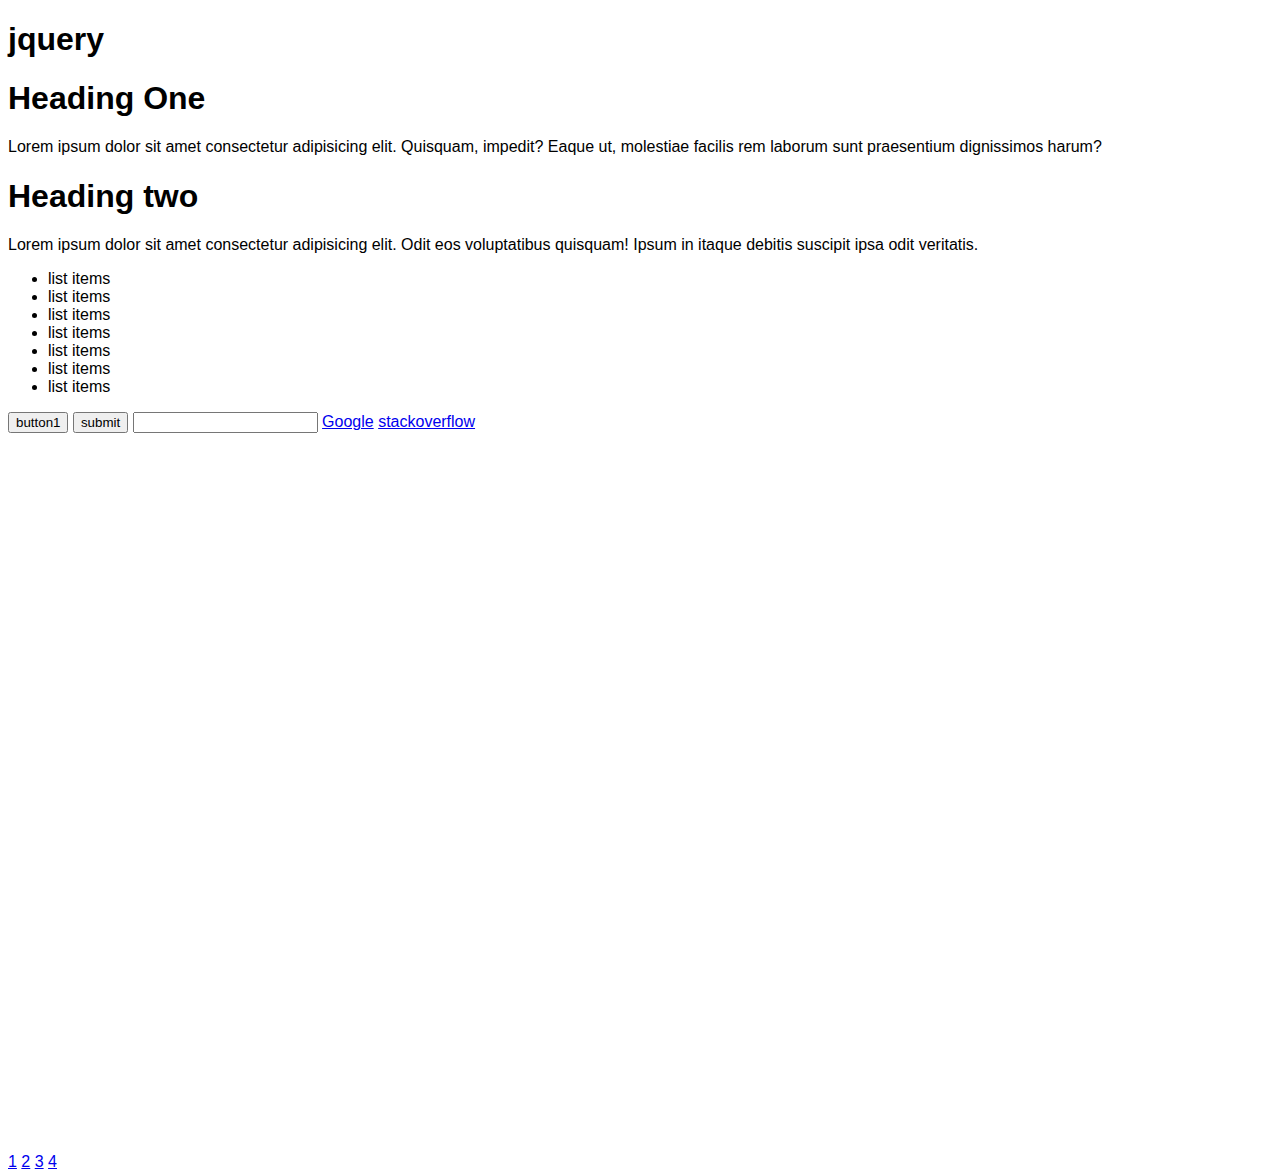
<file: index.html>
<!DOCTYPE html>
<html lang="en">
  <head>
    <meta charset="UTF-8" />
    <meta name="viewport" content="width=device-width, initial-scale=1.0" />
    <title>jquery tut - 1</title>
    <link rel="stylesheet" href="styles/style.css" />
    <script src="https://ajax.googleapis.com/ajax/libs/jquery/3.5.1/jquery.min.js"></script>
  </head>
  <body>
    <main>
      <h1>jquery</h1>
      <div id="container">
        <h1 id="heading1">Heading One</h1>
        <p id="para1">
          <span>Lorem ipsum dolor sit amet consectetur adipisicing elit.</span>
          Quisquam, impedit? Eaque ut, molestiae facilis rem laborum sunt
          praesentium dignissimos harum?
        </p>
        <h1 class="heading2">Heading two</h1>
        <p class="para2">
          Lorem ipsum dolor sit amet consectetur adipisicing elit. Odit eos
          voluptatibus quisquam! Ipsum in itaque debitis suscipit ipsa odit
          veritatis.
        </p>

        <ul id="list">
          <li>list items</li>
          <li>list items</li>
          <li>list items</li>
          <li>list items</li>
          <li>list items</li>
          <li>list items</li>
          <li>list items</li>
        </ul>

        <input type="button" value="button1" />
        <input type="submit" value="submit" />
        <input type="text" />

        <a href="www.google.com">Google</a>
        <a href="wwww.stackoverflow">stackoverflow</a>
      </div>
    </main>
    <footer style="position: absolute; margin-top: 80vh;">
      <a href="index.html">1</a>
      <a href="jqueryd2.html">2</a>
      <a href="jqueryd3.html">3</a>
      <a href="jqueryd4.html">4</a>
    </footer>
    <script src="scripts/app.js"></script>
  </body>
</html>
</file>
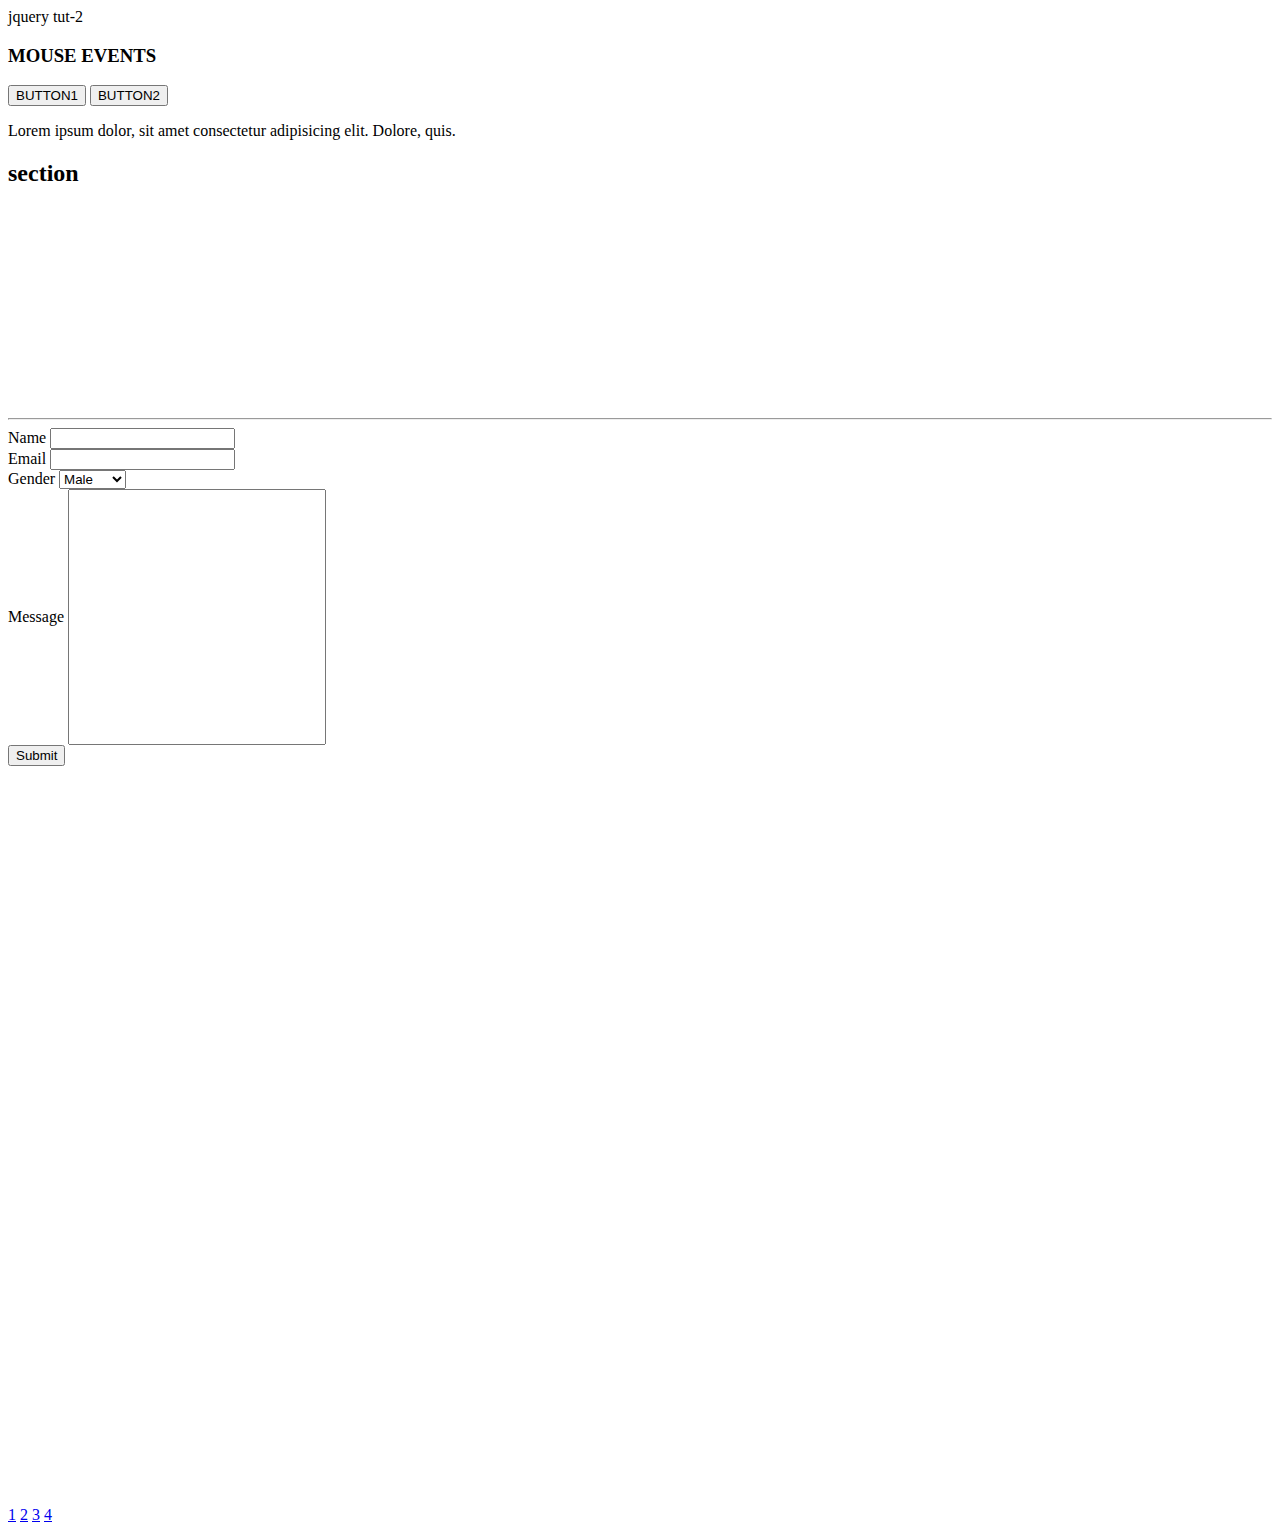
<file: jqueryd2.html>
<!DOCTYPE html>
<html lang="en">
  <head>
    <meta charset="UTF-8" />
    <meta name="viewport" content="width=device-width, initial-scale=1.0" />
    <title>jquery tut-2</title>
    <script src="https://ajax.googleapis.com/ajax/libs/jquery/3.5.1/jquery.min.js"></script>
  </head>
  <body>
    <main>
      <header>jquery tut-2</header>
      <div>
        <h3>MOUSE EVENTS</h3>
        <button class="btn-1">BUTTON1</button>
        <button class="btn-2">BUTTON2</button>

        <p id="para1">
          Lorem ipsum dolor, sit amet consectetur adipisicing elit. Dolore,
          quis.
        </p>

        <div id="section1" style="width: 250px; height: 250px;">
          <h2>section</h2>
          <h2 id="coords"></h2>
        </div>
        <hr />
        <form class="form">
          <label for="name">Name</label>
          <input type="text" class="name" />
          <br />
          <label for="email">Email</label>
          <input type="email" class="email" />
          <br />
          <label>Gender</label>
          <select class="gender" id="gender"
            >Gender
            <option value="male">Male</option>
            <option value="female">Female</option>
          </select>
          <br />
          <label for="message">Message</label>
          <input
            type="text"
            name=""
            id="message"
            style="width: 250px; height: 250px;"
          />
          <br />
          <input type="submit" value="Submit" />
        </form>

        <h2 class="message-preview"></h2>
        <p class="info"></p>
      </div>
      <footer style="position: absolute; margin-top: 80vh;">
        <a href="index.html">1</a>
        <a href="jqueryd2.html">2</a>
        <a href="jqueryd3.html">3</a>
        <a href="jqueryd4.html">4</a>
      </footer>
      <script src="scripts/app.js"></script>
    </main>
  </body>
</html>
</file>
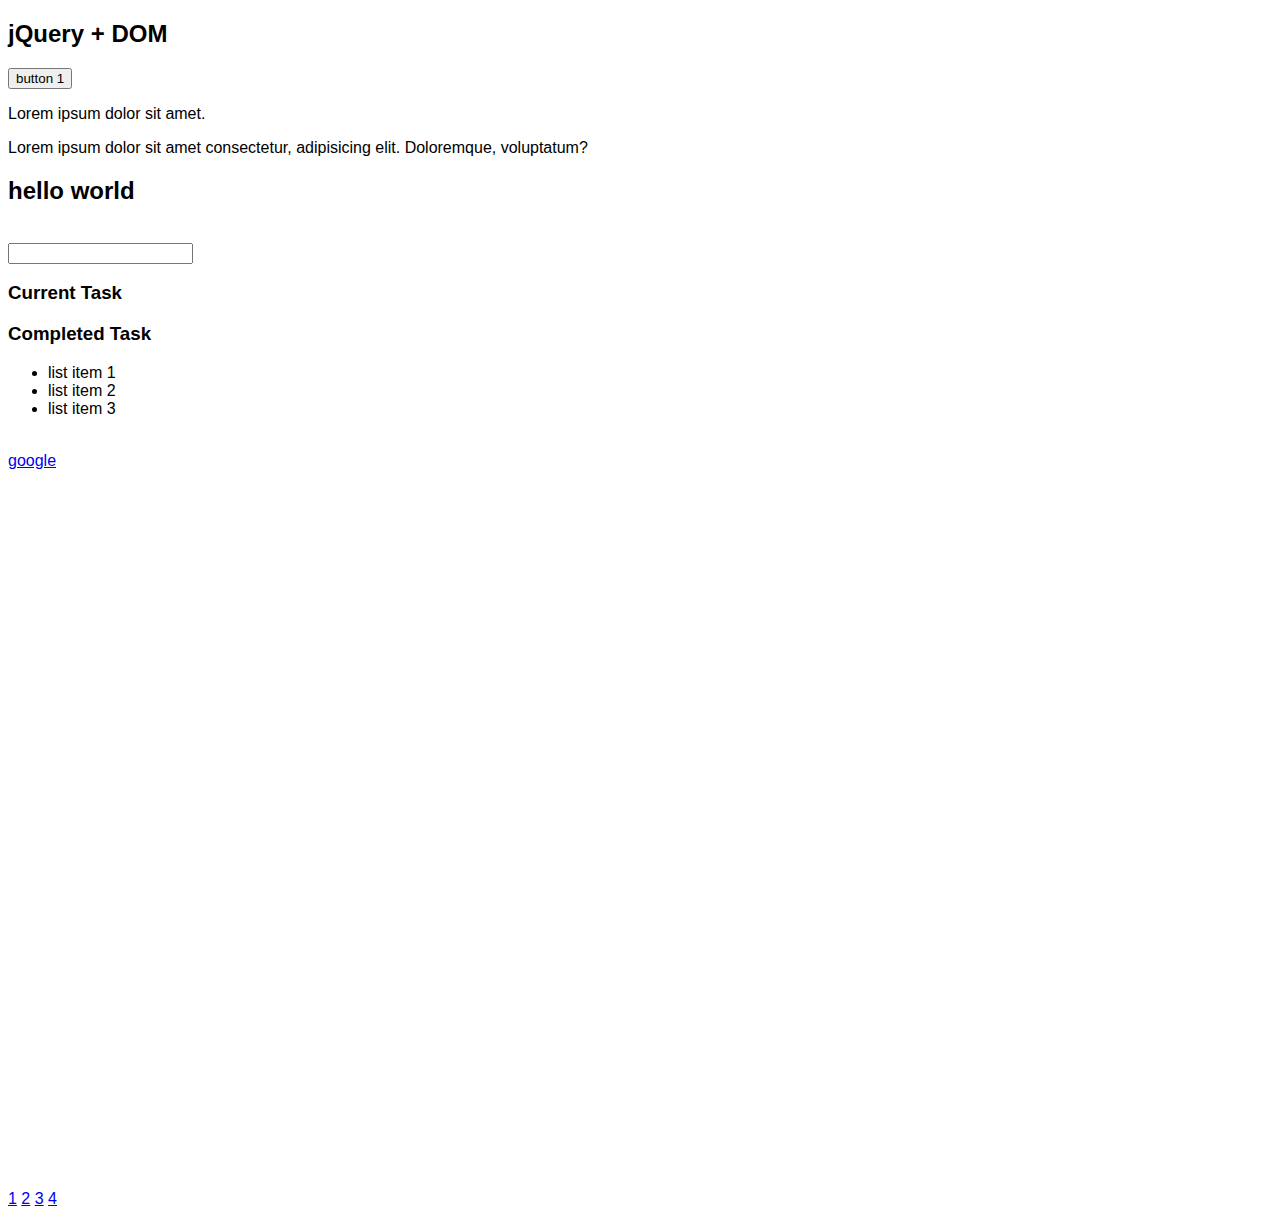
<file: jqueryd3.html>
<!DOCTYPE html>
<html lang="en">
  <head>
    <meta charset="UTF-8" />
    <meta name="viewport" content="width=device-width, initial-scale=1.0" />
    <title>jquery cardio - DOM MANIPULATION</title>
    <script src="https://ajax.googleapis.com/ajax/libs/jquery/3.5.1/jquery.min.js"></script>
    <link rel="stylesheet" href="styles/style.css" />
  </head>
  <body>
    <main>
      <h2>jQuery + DOM</h2>

      <div id="container">
        <button id="btn1">button 1</button>
        <p class="para1">Lorem ipsum dolor sit amet.</p>
        <p class="para2">
          Lorem ipsum dolor sit amet consectetur, adipisicing elit. Doloremque,
          voluptatum?
        </p>
        <div id="inner-div">
          <h2>hello world</h2>
        </div>
        <div>
          <ul id="users"></ul>
        </div>
      </div>
      <br />
      <input type="text" id="new-item" />

      <h3>Current Task</h3>
      <ul id="current-task"></ul>
      <h3>Completed Task</h3>
      <ul id="completed-task"></ul>

      <ul id="random-list">
        <li>list item 1</li>
        <li>list item 2</li>
        <li>list item 3</li>
      </ul>
      <br />
      <a href="www.google.com">google</a>
    </main>
    <footer style="position: absolute; margin-top: 80vh;">
      <a href="index.html">1</a>
      <a href="jqueryd2.html">2</a>
      <a href="jqueryd3.html">3</a>
      <a href="jqueryd4.html">4</a>
    </footer>
    <script src="scripts/app.js"></script>
  </body>
</html>
</file>
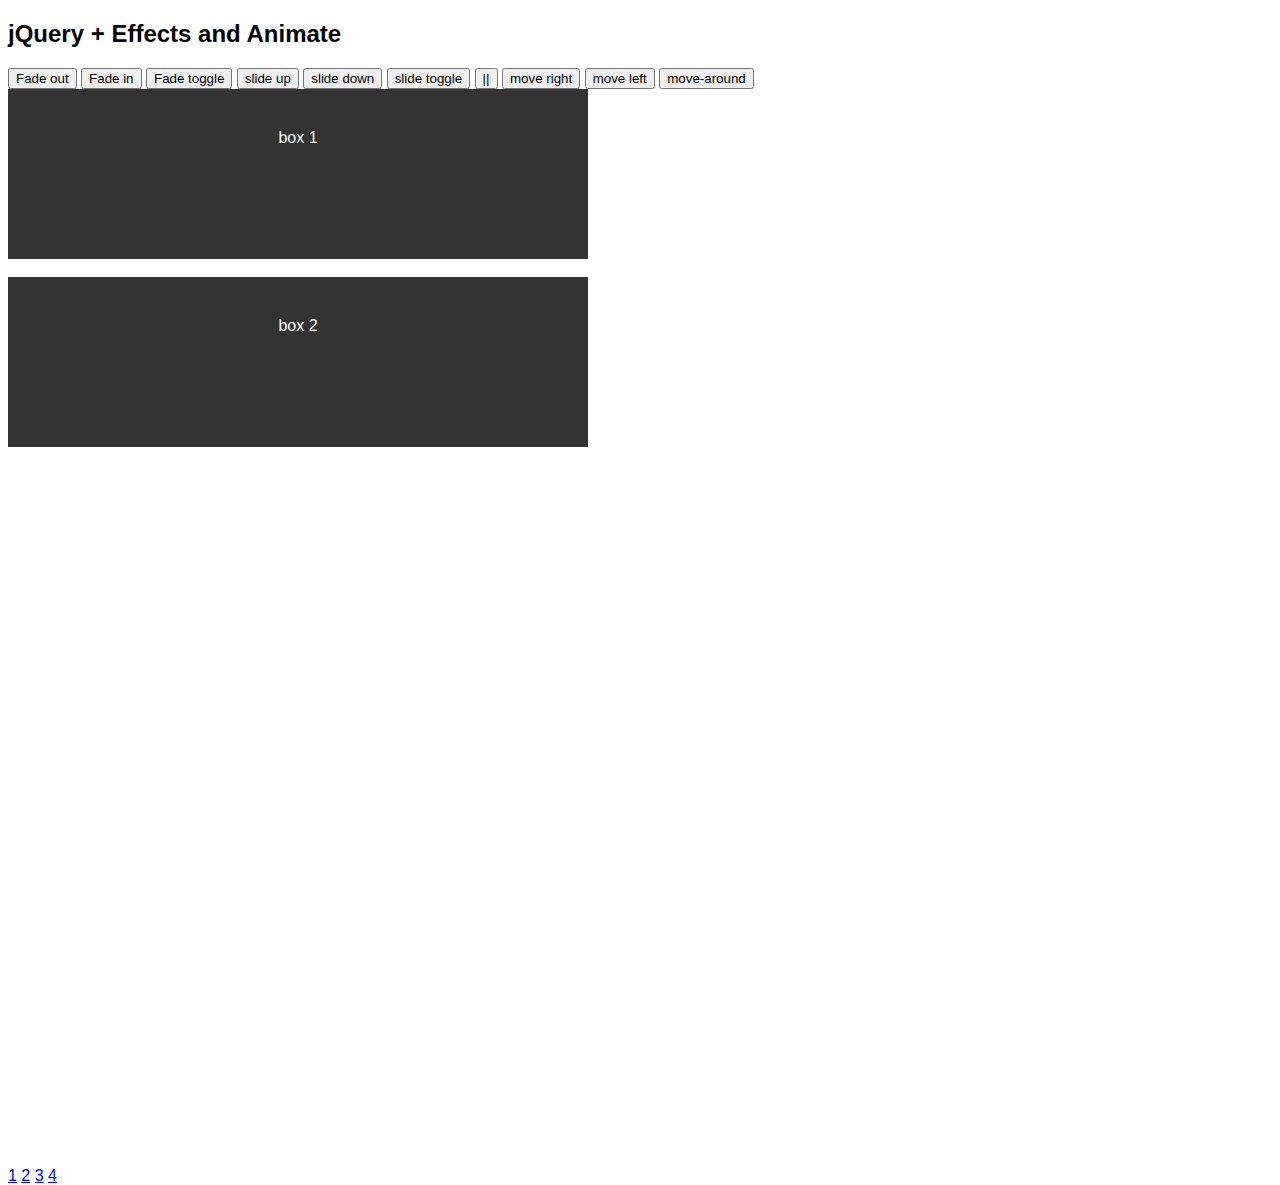
<file: jqueryd4.html>
<!DOCTYPE html>
<html lang="en">
  <head>
    <meta charset="UTF-8" />
    <meta name="viewport" content="width=device-width, initial-scale=1.0" />
    <title>jquery cardio - Effects and Animate</title>
    <script src="https://ajax.googleapis.com/ajax/libs/jquery/3.5.1/jquery.min.js"></script>
    <link rel="stylesheet" href="styles/style.css" />
  </head>

  <body>
    <main>
      <h2>jQuery + Effects and Animate</h2>

      <button id="btn-fadeout">Fade out</button>
      <button id="btn-fadein">Fade in</button>
      <button id="btn-fadetoggle">Fade toggle</button>
      <button id="btn-slide-up">slide up</button>
      <button id="btn-slide-down">slide down</button>
      <button id="btn-slide-toggle">slide toggle</button>
      <button id="btn-stop">||</button>
      <button id="btn-move-right">move right</button>
      <button id="btn-move-left">move left</button>
      <button id="btn-move-around">move-around</button>

      <div id="box" class="box">box 1</div>
      <br />
      <div id="box2" class="box">box 2</div>
    </main>
    <footer style="position: absolute; margin-top: 80vh;">
      <a href="index.html">1</a>
      <a href="jqueryd2.html">2</a>
      <a href="jqueryd3.html">3</a>
      <a href="jqueryd4.html">4</a>
    </footer>
    <script src="scripts/app.js"></script>
  </body>
</html>
</file>
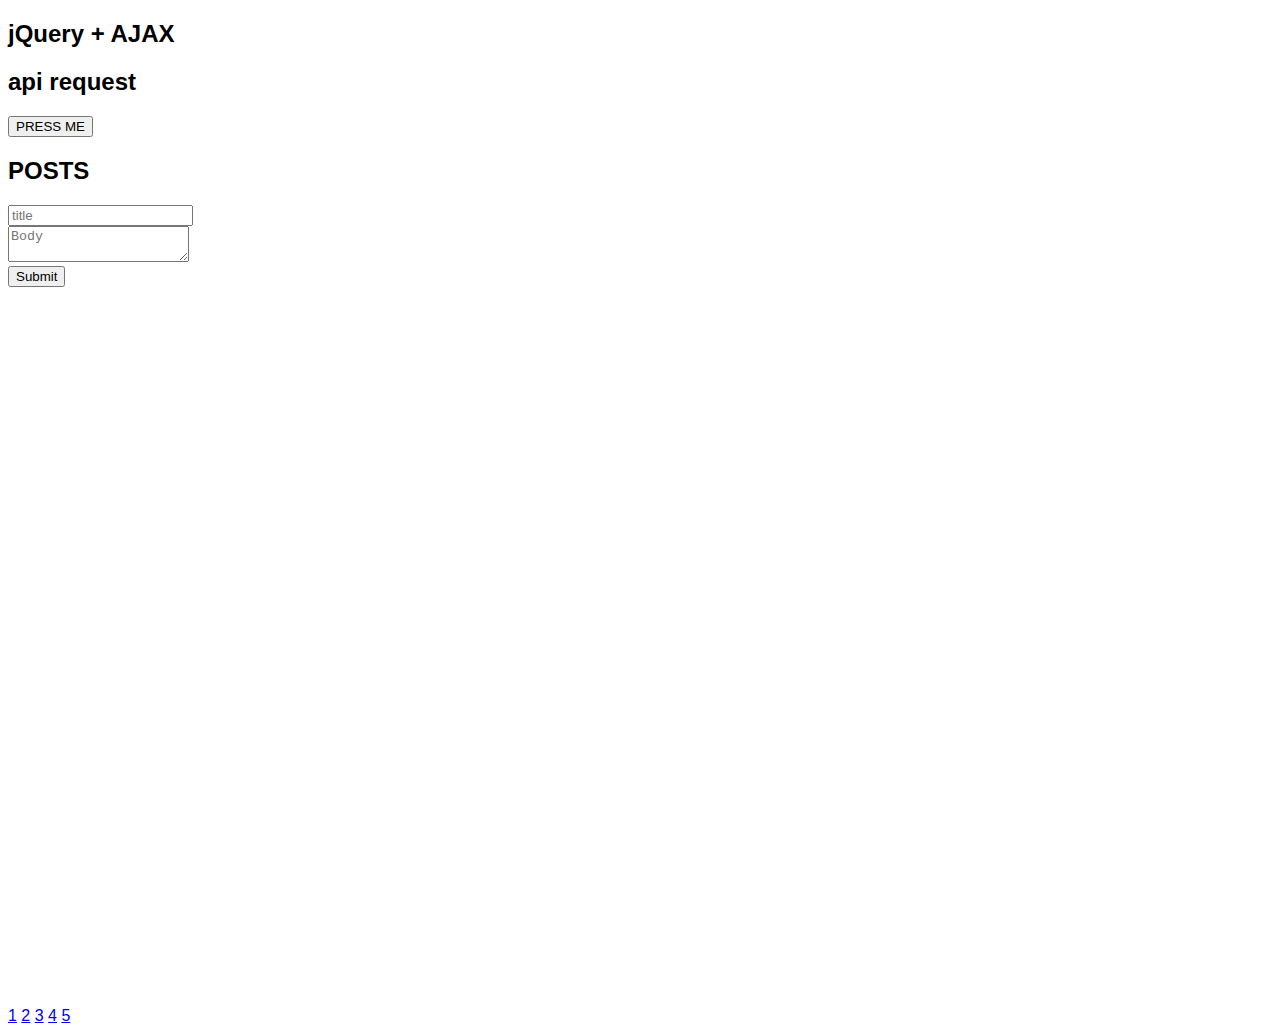
<file: jqueryd5-ajax.html>
<!DOCTYPE html>
<html lang="en">
  <head>
    <meta charset="UTF-8" />
    <meta name="viewport" content="width=device-width, initial-scale=1.0" />
    <title>jquery cardio - Effects and Animate</title>
    <script src="https://ajax.googleapis.com/ajax/libs/jquery/3.5.1/jquery.min.js"></script>
    <link rel="stylesheet" href="styles/style.css" />
  </head>

  <body>
    <main>
      <h2>jQuery + AJAX</h2>
      <div class="result"></div>

      <div>
        <h2>api request</h2>
        <button id="press-me">PRESS ME</button>
        <ul class="results"></ul>
        <h2>POSTS</h2>
        <form
          action="https://jsonplaceholder.typicode.com/posts"
          class="post-form"
        >
          <input type="text" id="title" placeholder="title" />
          <br />
          <textarea name="body" id="text-body" placeholder="Body"></textarea>
          <br />
          <input type="submit" value="Submit" />
        </form>
      </div>
    </main>
    <footer style="position: absolute; margin-top: 80vh;">
      <a href="index.html">1</a>
      <a href="jqueryd2.html">2</a>
      <a href="jqueryd3.html">3</a>
      <a href="jqueryd4.html">4</a>
      <a href="jqueryd5-ajax.html">5</a>
    </footer>
    <script src="scripts/app.js"></script>
    <script src="scripts/ajax.js"></script>
  </body>
</html>
</file>
<file: styles/style.css>
body {
  font-family: sans-serif;
}

.bg1 {
  background-color: pink;
  width: block;
  height: 50px;
  padding: 5px;
}

.box {
  background: #333;
  color: white;
  width: 500px;
  height: 90px;
  padding: 40px;
  text-align: center;
  position: relative;
}
</file>
